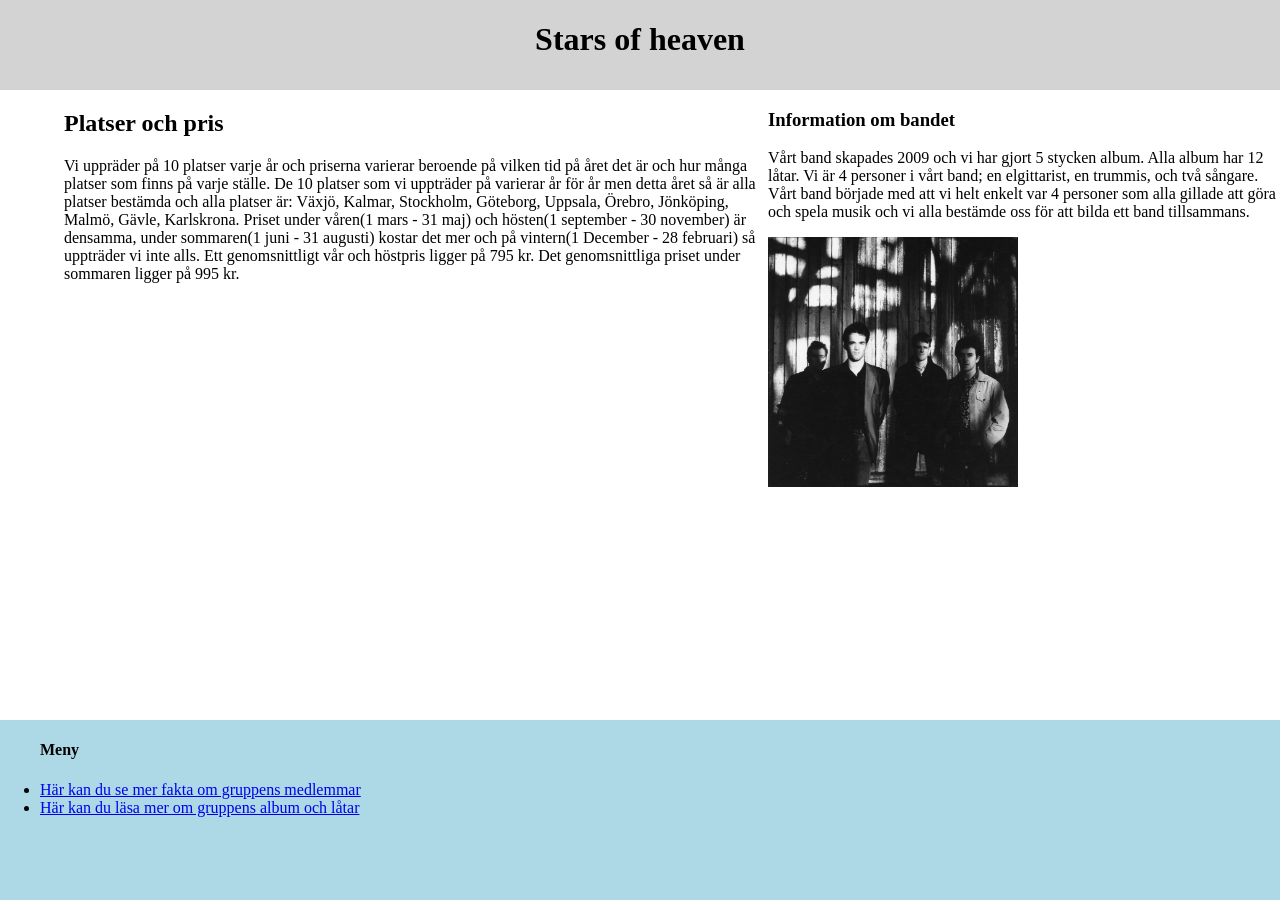
<file: index.html>
<!DOCTYPE html>

<html>
    <head>
        <meta charset="UTF-8">
        <title>Stars of heaven</title>
        <link rel="stylesheet" href="style.css">
    </head>
    <body class="container">
        <header>
            <h1>Stars of heaven</h1>
        </header>
        <main>
            <h2>Platser och pris</h2>
            <p>Vi uppräder på 10 platser varje år och priserna varierar beroende på vilken tid på året det är och hur många platser som finns på varje ställe.
                De 10 platser som vi uppträder på varierar år för år men detta året så är alla platser bestämda och alla platser är: Växjö, Kalmar, Stockholm, Göteborg, Uppsala, Örebro, Jönköping, Malmö, Gävle, Karlskrona.
                Priset under våren(1 mars - 31 maj) och hösten(1 september - 30 november) är densamma, under sommaren(1 juni - 31 augusti) kostar det mer och på vintern(1 December - 28 februari) så uppträder vi inte alls. Ett genomsnittligt vår och höstpris ligger på 795 kr.
                Det genomsnittliga priset under sommaren ligger på 995 kr. 
            </p>
        </main>
        <aside>
            <h3>Information om bandet</h3>
            <p>Vårt band skapades 2009 och vi har gjort 5 stycken album. Alla album har 12 låtar. Vi är 4 personer i vårt band; en elgittarist, en trummis, och två sångare.
                Vårt band började med att vi helt enkelt var 4 personer som alla gillade att göra och spela musik och vi alla bestämde oss för att bilda ett band tillsammans.
            </p>
            <img src="the-stars-of-heaven-by-conor-horgan.jpg" alt="Bild på personerna i bandet" class="band">
        </aside>
        <footer>
            <nav>
                <ul>
                    <li class="footermeny"><h4>Meny</h4></li>
                    <li class="footer"><a href="index2.html">Här kan du se mer fakta om gruppens medlemmar</a></li>
                    <li class="footer "><a href="index3.html">Här kan du läsa mer om gruppens album och låtar</a></li>
                </ul>
            </nav>
        </footer>
    </body>
</html>
</file>
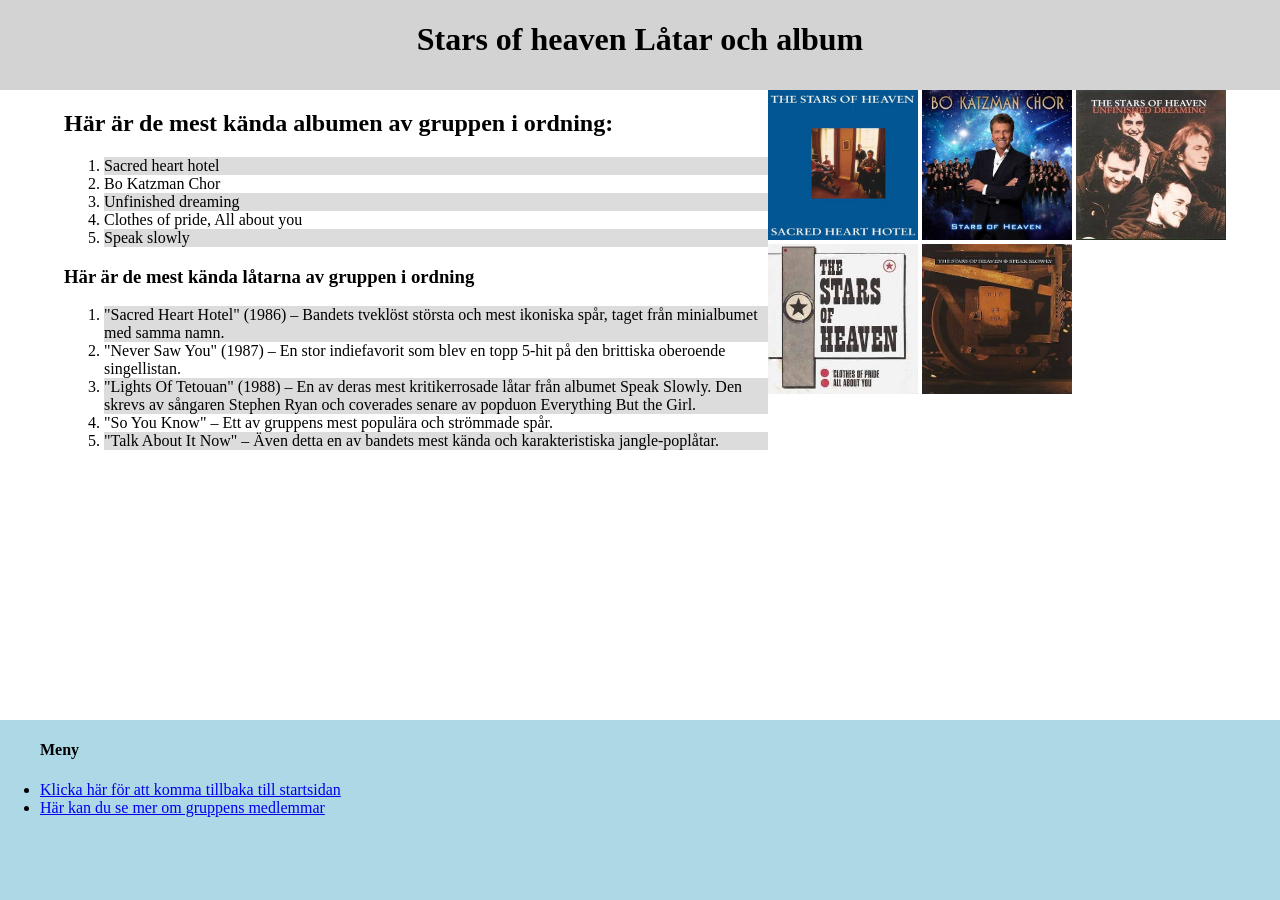
<file: index3.html>
<!DOCTYPE html>

<html>
    <head>
        <meta charset="UTF-8">
        <title>Gruppens album</title>
        <link rel="stylesheet" href="style.css">
    </head>
    <body class="container3">
        <header>
            <h1>Stars of heaven Låtar och album</h1>
        </header>
        <main>
            <h2>Här är de mest kända albumen av gruppen i ordning:</h2>
            <ol>
                <li>Sacred heart hotel</li>
                <li>Bo Katzman Chor</li>
                <li>Unfinished dreaming</li>
                <li>Clothes of pride, All about you</li>
                <li>Speak slowly</li>
            </ol>
            <h3>Här är de mest kända låtarna av gruppen i ordning</h3>
            <ol>
                <li>"Sacred Heart Hotel" (1986) – Bandets tveklöst största och mest ikoniska spår, taget från minialbumet med samma namn.</li>
                <li>"Never Saw You" (1987) – En stor indiefavorit som blev en topp 5-hit på den brittiska oberoende singellistan.</li>
                <li>"Lights Of Tetouan" (1988) – En av deras mest kritikerrosade låtar från albumet Speak Slowly. Den skrevs av sångaren Stephen Ryan och coverades senare av popduon Everything But the Girl.</li>
                <li>"So You Know" – Ett av gruppens mest populära och strömmade spår.</li>
                <li>"Talk About It Now" – Även detta en av bandets mest kända och karakteristiska jangle-poplåtar.</li>
            </ol>
        </main>
        <aside>
            <img src="album1.jpg" alt="Första albumet" class="album"> 
            <img src="album2.jpg" alt="Andra albumet" class="album">
            <img src="album3.jpg" alt="Tredje albumet" class="album">
            <img src="album4.jpg" alt="Fjärde albumet" class="album">
            <img src="album5.jpg" alt="Femte albumet" class="album">
        </aside>
        <footer>
            <nav>
                <ul>
                    <li class="footermeny"><h4>Meny</h4></li>
                    <li class="footer"> <a href="index.html">Klicka här för att komma tillbaka till startsidan</a></li>
                    <li class="footer"> <a href="index2.html">Här kan du se mer om gruppens medlemmar</a></li>
                </ul>
            </nav>
        </footer>
    </body>
</html>
</file>
<file: style.css>
html, body{height: 100%; padding: 0%; margin: 0%;}

.container{
    display: grid;
    grid-template-columns: 5% 15% 20% 20% 20% 20%;
    grid-template-rows: 10% 70% 20%;
    grid-template-areas: 
    "header header header header header header"
    ". main main main aside aside"
    "footer footer footer footer footer footer"
    ;
}

header{
    grid-area: header;
    text-align: center;
    background-color: lightgray;
}

main{
    grid-area: main;
}

aside{
    grid-area: aside;
}

footer{
    grid-area: footer;
    background-color: lightblue;
}


.container2{
    display: grid;
    grid-template-columns: 5% 15% 20% 20% 20% 20%;
    grid-template-rows: 10% 70% 20%;
    grid-template-areas: 
    "header header header header header header header"
    ". main main main aside aside ."
    "footer footer footer footer footer footer footer";

}

.container3{
    display: grid;
    grid-template-columns: 5% 15% 20% 20% 20% 20%;
    grid-template-rows: 10% 70% 20%;
    grid-template-areas: 
    "header header header header header header header"
    ". main main main aside aside ."
    "footer footer footer footer footer footer footer";

}

li:nth-child(odd) {background-color: gainsboro;}
li.footermeny{
    background-color: lightblue;
    list-style-type: none;
}

li.footer{
    background-color: lightblue;
}

img.band{
    width: 250px;
    height: 250px;
}

img.medlemmar{
    width: 512px;
    height: 316px;
}

img.album{
    width: 150px;
    height: 150px;
}
</file>
